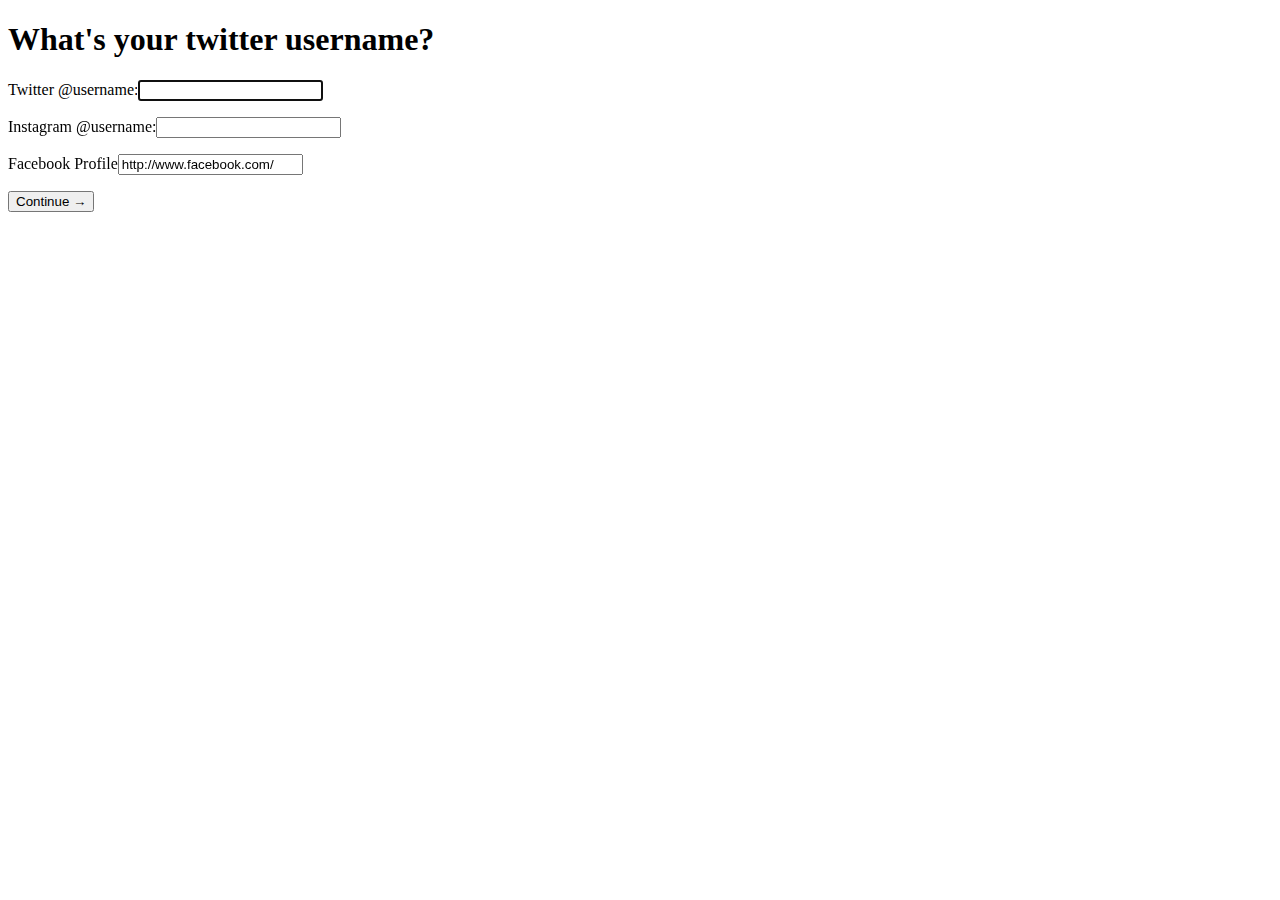
<file: prizm_python_flask/templates/services.html>
<!doctype html>
<title>Multiplex.me | Services</title>

	<h1>What's your twitter username?</h1>
	<form action="/twitter/" method="post" accept-charset="utf-8">
		<p><label for="twitter">Twitter @username:</label><input type="text" name="twitter" value="" id="twitter" autofocus /></p>
		<p><label for="twitter">Instagram @username:</label><input type="text" name="twitter" value="" id="twitter" autofocus /></p>
		<p><label for="twitter">Facebook Profile</label><input type="text" name="twitter" value="http://www.facebook.com/" id="twitter" autofocus /></p>
		<p><input type="submit" value="Continue &rarr;"></p>
	</form>
</file>
